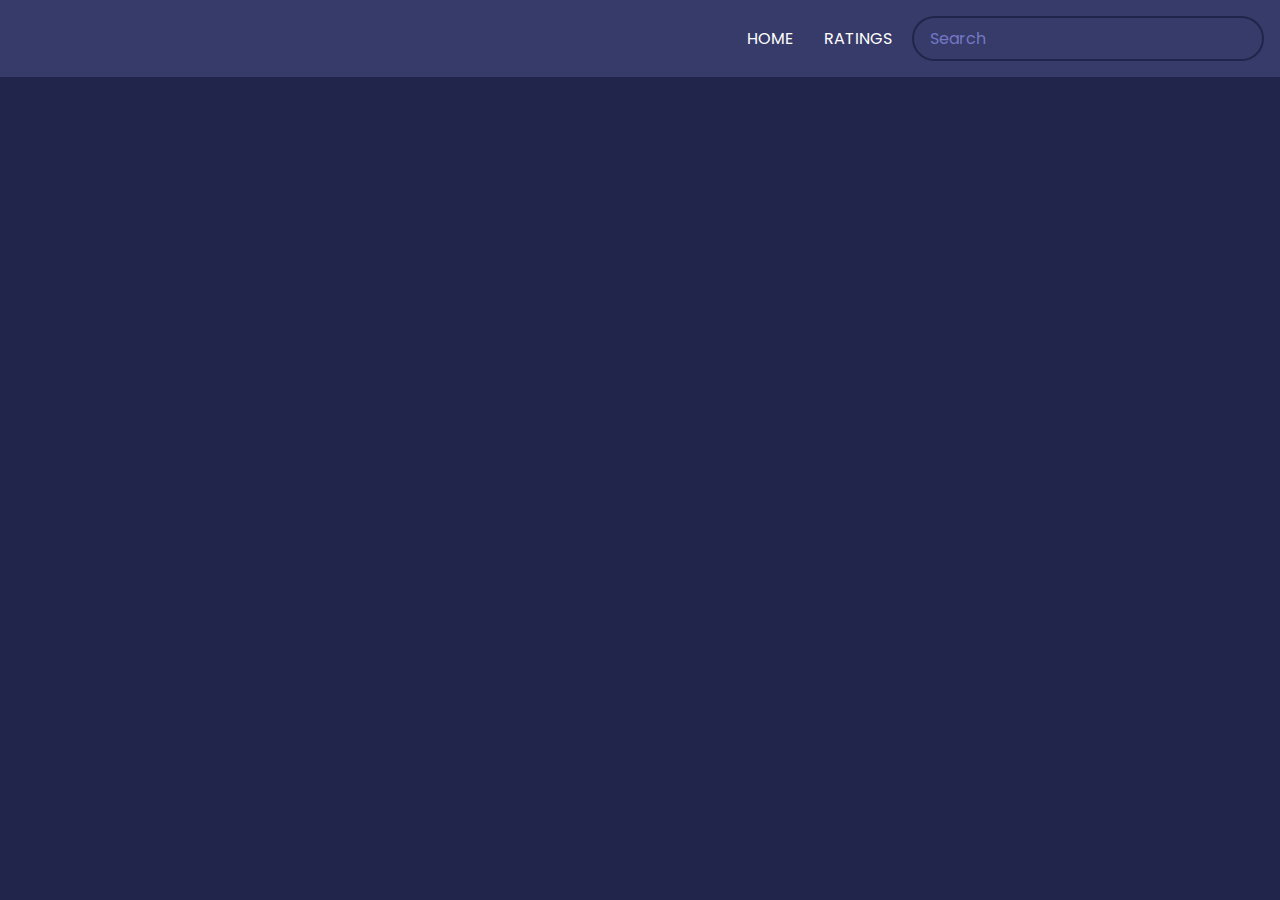
<file: index.html>
<!DOCTYPE html>
<html lang="en">

  <head>
    <meta charset="UTF-8" />
    <meta name="viewport" content="width=device-width, initial-scale=1.0" />
    <link rel="stylesheet" href="style.css" />
    <title>Movie App</title>
  </head>

  <body>
    <header>
      <a href="index.html" class="rate"> HOME </a>
      <a href="rating.html" class="rate"> RATINGS </a>
      <form id="form">
        <input type="text" id="search" class="search" placeholder="Search">
      </form>
    </header>

    <main id="main"></main>

    <script src="script.js"></script>
  </body>

</html>
</file>
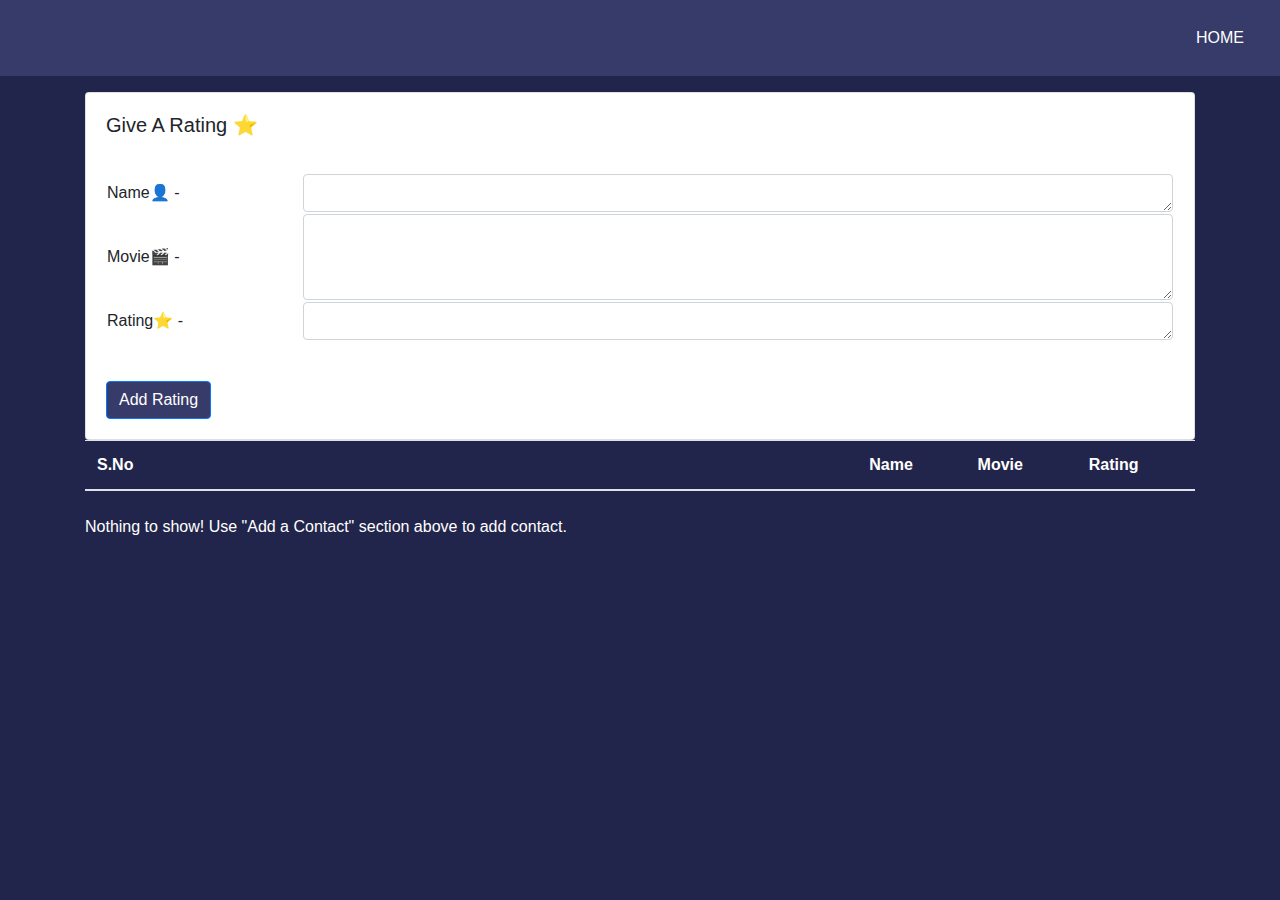
<file: rating.html>
<!DOCTYPE html>
<html lang="en">

<head>
    <meta charset="UTF-8" />
    <meta name="viewport" content="width=device-width, initial-scale=1.0" />
    <meta http-equiv="X-UA-Compatible" content="ie=edge" />
    <title>RATE US</title>
    <link rel="stylesheet" href="https://stackpath.bootstrapcdn.com/bootstrap/4.3.1/css/bootstrap.min.css"
        integrity="sha384-ggOyR0iXCbMQv3Xipma34MD+dH/1fQ784/j6cY/iJTQUOhcWr7x9JvoRxT2MZw1T" crossorigin="anonymous" />
        <link rel="stylesheet" href="rating-style.css" />
</head>

<body>
    <header>
        <a href = "index.html" class="rate"> HOME </a>
    </header>

    <div class="container my-3">
        <div class="card">
            <div class="card-body">
                <h5 class="card-title">Give A Rating ⭐</h5>
                <br>
                <div class="form-group">
                    <table>
                        <tr>
                            <td style="width: 200px;">Name👤 - </td>
                            <td style="width: 900px;">
                                <textarea class="form-control" id="addTxt" rows="1"></textarea>
                            </td>
                        </tr>
                        <tr>
                            <td>Movie🎬 - </td>
                            <td><textarea class="form-control" id="addTxt1" rows="3"></textarea></td>
                        </tr>
                        <tr>
                            <td>Rating⭐ - </td>
                            <td><textarea class="form-control" id="addTxt2" rows="1"></textarea></td>
                        </tr>
                    </table>

                </div>
                <br>
                <button class="btn btn-primary rating-button" id="addBtn">
                    Add Rating
                </button>
            </div>
        </div>


        <!-- contact list  -->
        <div class="addresses">
            <form class="overflow">
                <table class="table">
                    <tr>
                        <th class="table-color"> S.No </th>
                        <th class="table-color">Name</th>
                        <th class="table-color">Movie</th>
                        <th class="table-color">Rating</th>
                    </tr>
                    <tbody class="table-color" id="notes"></tbody>
                    
                </table>
            </form>
        </div>


    </div>
    <script src="https://code.jquery.com/jquery-3.3.1.slim.min.js"
        integrity="sha384-q8i/X+965DzO0rT7abK41JStQIAqVgRVzpbzo5smXKp4YfRvH+8abtTE1Pi6jizo"
        crossorigin="anonymous"></script>
    <script src="https://cdnjs.cloudflare.com/ajax/libs/popper.js/1.14.7/umd/popper.min.js"
        integrity="sha384-UO2eT0CpHqdSJQ6hJty5KVphtPhzWj9WO1clHTMGa3JDZwrnQq4sF86dIHNDz0W1"
        crossorigin="anonymous"></script>
    <script src="https://stackpath.bootstrapcdn.com/bootstrap/4.3.1/js/bootstrap.min.js"
        integrity="sha384-JjSmVgyd0p3pXB1rRibZUAYoIIy6OrQ6VrjIEaFf/nJGzIxFDsf4x0xIM+B07jRM"
        crossorigin="anonymous"></script>
    <script src="script2.js"></script>
</body>

</html>
</file>
<file: style.css>
@import url('https://fonts.googleapis.com/css2?family=Poppins:wght@200;400&display=swap');

:root {
  --primary-color: #22254b;
  --secondary-color: #373b69;
}

* {
  box-sizing: border-box;
}

body {
  background-color: var(--primary-color);
  font-family: 'Poppins', sans-serif;
  margin: 0;
}

header {
  padding: 1rem;
  display: flex;
  justify-content: flex-end;
  background-color: var(--secondary-color);
}

.search {
  background-color: transparent;
  border: 2px solid var(--primary-color);
  border-radius: 50px;
  font-family: inherit;
  font-size: 1rem;
  padding: 0.5rem 1rem;
  color: #fff;
}

.search::placeholder {
  color: #7378c5;
}

.search:focus {
  outline: none;
  background-color: var(--primary-color);
}

main {
  display: flex;
  flex-wrap: wrap;
}

.movie {
  width: 300px;
  margin: 1rem;
  background-color: var(--secondary-color);
  box-shadow: 0 4px 5px rgba(0, 0, 0, 0.2);
  position: relative;
  overflow: hidden;
  border-radius: 3px;
}

.movie img {
  width: 100%;
}

.movie-info {
  color: #eee;
  display: flex;
  align-items: center;
  justify-content: space-between;
  padding: 0.5rem 1rem 1rem;
  letter-spacing: 0.5px;
} 

.movie-info h3 {
  margin-top: 0;
}

.movie-info span {
  background-color: var(--primary-color);
  padding: 0.25rem 0.5rem;
  border-radius: 3px;
  font-weight: bold;
}

.movie-info span.green {
  color: lightgreen;
}

.movie-info span.orange {
  color: orange;
}

.movie-info span.red {
  color: red;
}

.overview {
  background-color: #fff;
  padding: 2rem;
  position: absolute;
  left: 0;
  bottom: 0;
  right: 0;
  max-height: 100%;
  transform: translateY(101%);
  transition: transform 0.3s ease-in;
}

.movie:hover .overview {
  transform: translateY(0);
}


.rate {

    color : white;
    margin : 10px;
    text-decoration: none;
    padding-right: 10px;
}
</file>
<file: rating-style.css>
:root {
    --primary-color: #22254b;
    --secondary-color: #373b69;
}

body {
    background-color: var(--primary-color);
    font-family: 'Poppins', sans-serif;
    margin: 0;
}
.nav {

    float: right;
}

#navbar-color {

    background-color: var(--primary-color);
    font-family: 'Poppins', sans-serif;
    margin: 0;
}



/* rating page navbar  */
header {
    padding: 1rem;
    display: flex;
    justify-content: flex-end;
    background-color: var(--secondary-color);
  }
  
.table-color {

    color : white;

}

.rating-button {

    background-color: #373b69;
}


/* maually */
.rate {

  color : white;
  margin : 10px;
  text-decoration: none;
  padding-right: 10px;
}
</file>
